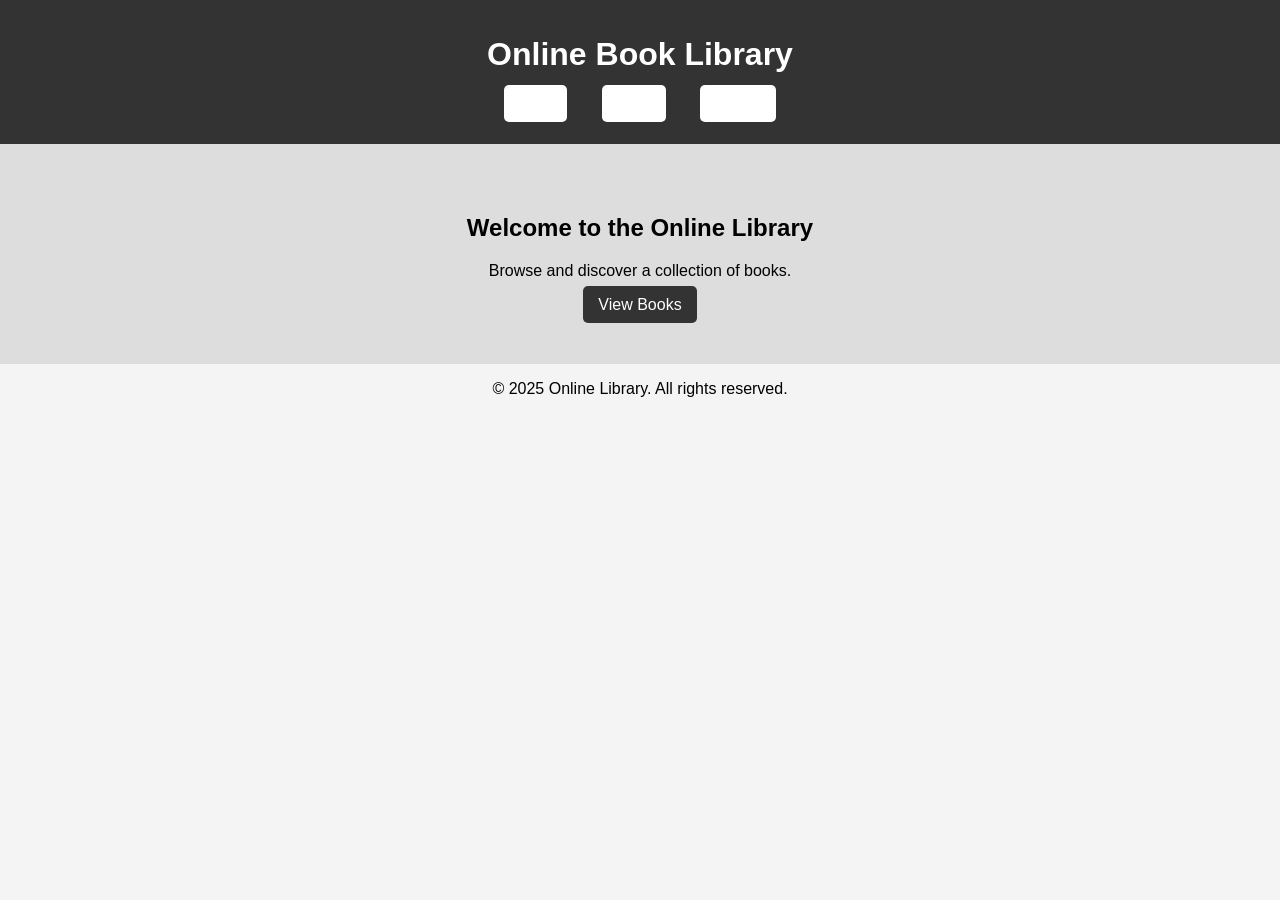
<file: index.html>
<!DOCTYPE html>
<html lang="en">
<head>
    <meta charset="UTF-8">
    <meta name="viewport" content="width=device-width, initial-scale=1.0">
    <title>Online Library</title>
    <link rel="stylesheet" href="style.css">
</head>
<body>
    <header>
        <h1>Online Book Library</h1>
        <nav>
            <ul>
                <li><a href="index.html">Home</a></li>
                <li><a href="books.html">Books</a></li>
                <li><a href="#">Contact</a></li>
            </ul>
        </nav>
    </header>

    <section class="hero">
        <h2>Welcome to the Online Library</h2>
        <p>Browse and discover a collection of books.</p>
        <a href="books.html" class="btn">View Books</a>
    </section>

    <footer>
        <p>© 2025 Online Library. All rights reserved.</p>
    </footer>
</body>
</html>
</file>
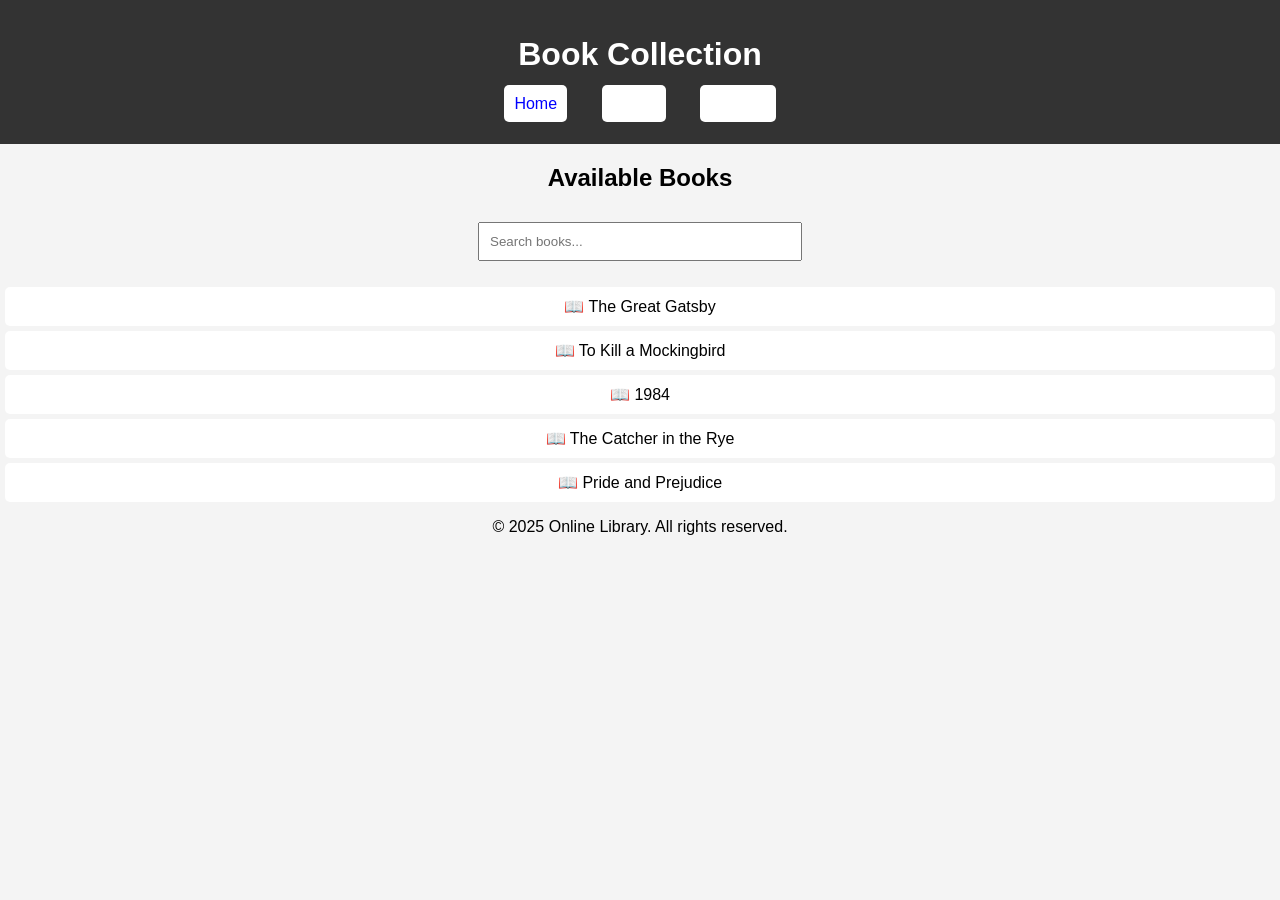
<file: books.html>
<!DOCTYPE html>
<html lang="en">
<head>
    <meta charset="UTF-8">
    <meta name="viewport" content="width=device-width, initial-scale=1.0">
    <title>Book Collection</title>
    <link rel="stylesheet" href="style.css">
</head>
<body>
    <header>
        <h1>Book Collection</h1>
        <nav>
            <ul>
                <li><a href="index.html" style="color:blue">Home</a></li>
                <li><a href="books.html">Books</a></li>
                <li><a href="#">Contact</a></li>
            </ul>
        </nav>
    </header>

    <section>
        <h2>Available Books</h2>
        <input type="text" id="searchBox" placeholder="Search books..." onkeyup="searchBooks()">
        <ul id="bookList">
            <li>📖 The Great Gatsby</li>
            <li>📖 To Kill a Mockingbird</li>
            <li>📖 1984</li>
            <li>📖 The Catcher in the Rye</li>
            <li>📖 Pride and Prejudice</li>
        </ul>
    </section>

    <footer>
        <p>© 2025 Online Library. All rights reserved.</p>
    </footer>

    <script src="script.js"></script>
</body>
</html>
</file>
<file: style.css>
body {
    font-family: Arial, sans-serif;
    margin: 0;
    padding: 0;
    background-color: #f4f4f4;
    text-align: center;
}

header {
    background: #333;
    color: white;
    padding: 15px;
}

nav ul {
    list-style: none;
    padding: 0;
}

nav ul li {
    display: inline;
    margin: 0 15px;
}

nav ul li a {
    color: white;
    text-decoration: none;
}

.hero {
    padding: 50px;
    background: #ddd;
}

.btn {
    background: #333;
    color: white;
    padding: 10px 15px;
    text-decoration: none;
    border-radius: 5px;
}

input {
    padding: 10px;
    margin: 10px;
    width: 80%;
    max-width: 300px;
}

ul {
    list-style-type: none;
    padding: 0;
}

ul li {
    background: white;
    margin: 5px;
    padding: 10px;
    border-radius: 5px;
}
</file>
